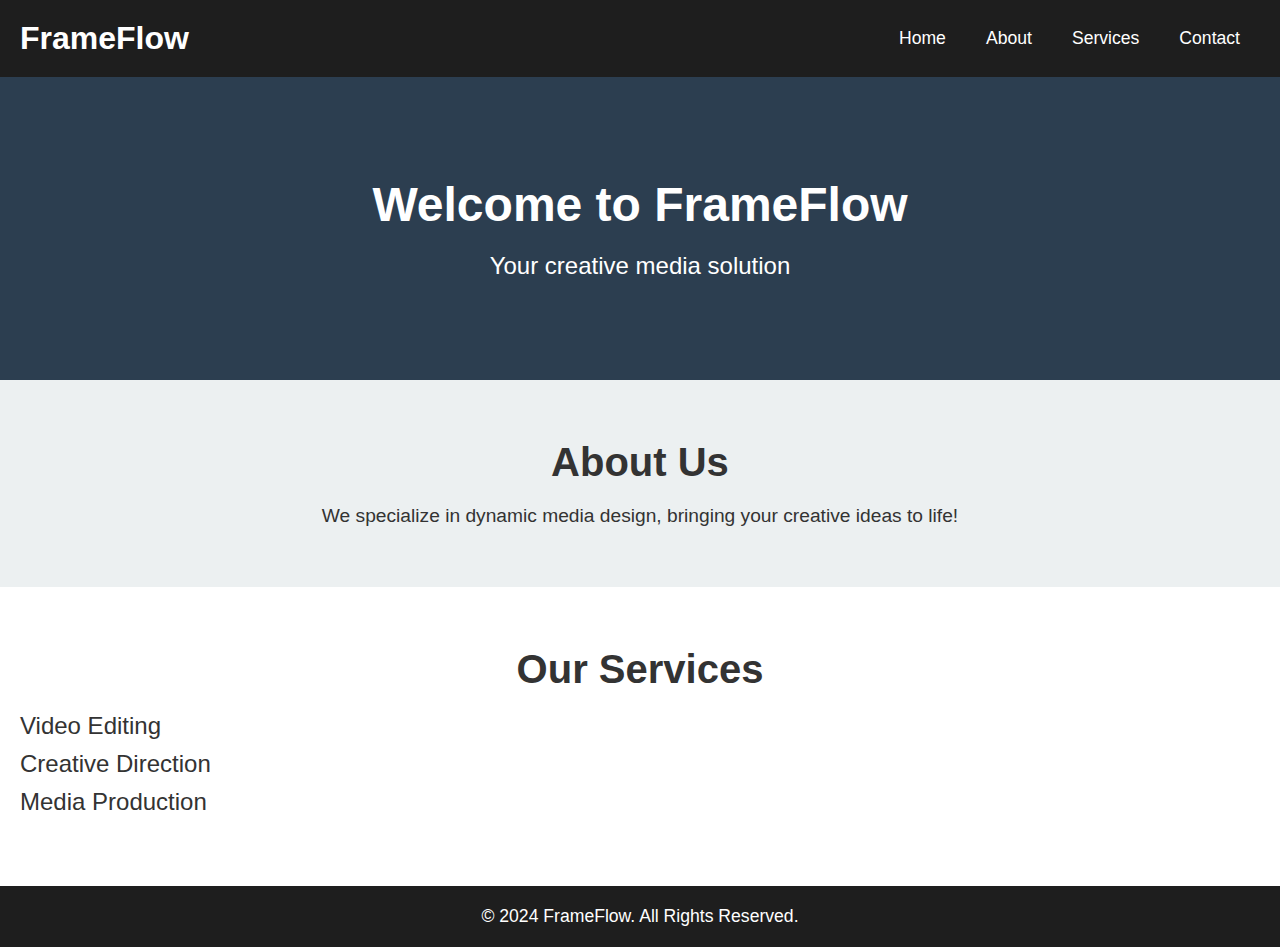
<file: index.html>
<!DOCTYPE html>
<html lang="en">
<head>
    <meta charset="UTF-8">
    <meta name="viewport" content="width=device-width, initial-scale=1.0">
    <title>FrameFlow</title>
    <link rel="stylesheet" href="./style.css">
</head>
<body>

  
    <header class="header">
        <div class="logo">
            <h1>FrameFlow</h1>
        </div>
        <nav class="navbar">
            <ul>
                <li><a href="home.html">Home</a></li>
                <li><a href="about.html">About</a></li>
                <li><a href="services.html">Services</a></li>
                <li><a href="contact.html">Contact</a></li>
            </ul>
        </nav>
    </header>

    <section id="home" class="hero">
        <h2>Welcome to FrameFlow</h2>
        <p>Your creative media solution</p>
    </section>

    <section id="about" class="about">
        <h2>About Us</h2>
        <p>We specialize in dynamic media design, bringing your creative ideas to life!</p>
    </section>

    <section id="services" class="services">
        <h2>Our Services</h2>
        <ul>
            <li>Video Editing</li>
            <li>Creative Direction</li>
            <li>Media Production</li>
        </ul>
    </section>

    <footer class="footer">
        <p>&copy; 2024 FrameFlow. All Rights Reserved.</p>
    </footer>



    <!-- <section id="contact" class="contact">
        <h2>Contact Us</h2>
        <p>We would love to hear from you! Please fill out the form below to get in touch with us.</p>
    
        <form action="#" method="POST">
            <div class="form-group">
                <label for="name">Full Name</label>
                <input type="text" id="name" name="name" placeholder="Your Name" required>
            </div>
    
            <div class="form-group">
                <label for="email">Email Address</label>
                <input type="email" id="email" name="email" placeholder="Your Email" required>
            </div>
    
            <div class="form-group">
                <label for="message">Your Message</label>
                <textarea id="message" name="message" placeholder="Write your message here..." rows="5" required></textarea>
            </div>
    
            <button type="submit">Submit</button>
        </form>
    </section>
     -->


    
</body>
</html>
</file>
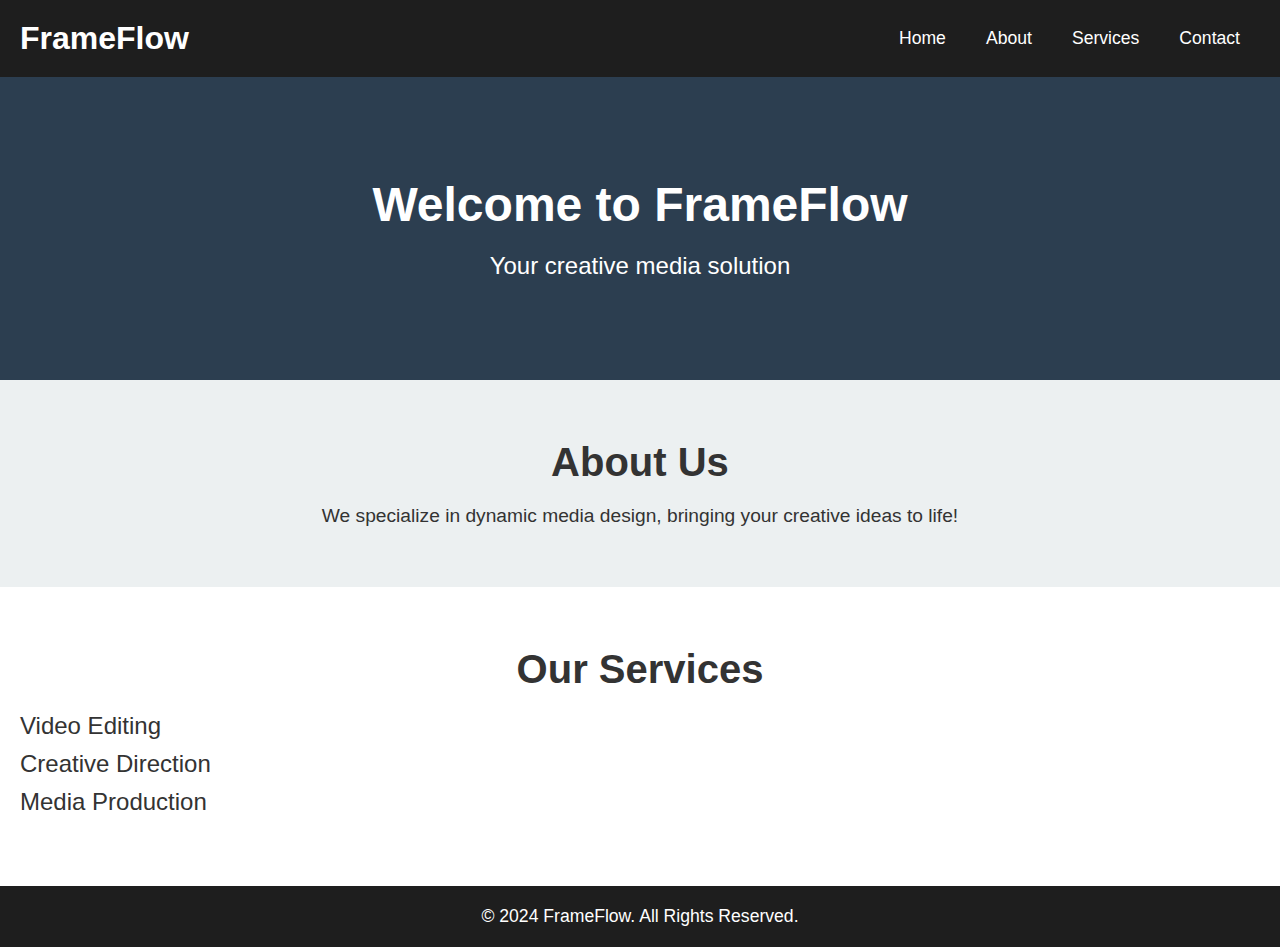
<file: home.html>
<!DOCTYPE html>
<html lang="en">
<head>
    <meta charset="UTF-8">
    <meta name="viewport" content="width=device-width, initial-scale=1.0">
    <title>Document</title>
    <link rel="stylesheet" href="./style.css">
</head>
<body>


    
    <header class="header">
        <div class="logo">
            <h1>FrameFlow</h1>
        </div>
        <nav class="navbar">
            <ul>
                <li><a href="home.html">Home</a></li>
                <li><a href="about.html">About</a></li>
                <li><a href="services.html">Services</a></li>
                <li><a href="contact.html">Contact</a></li>
            </ul>
        </nav>
    </header>

    <section id="home" class="hero">
        <h2>Welcome to FrameFlow</h2>
        <p>Your creative media solution</p>
    </section>

    <section id="about" class="about">
        <h2>About Us</h2>
        <p>We specialize in dynamic media design, bringing your creative ideas to life!</p>
    </section>

    <section id="services" class="services">
        <h2>Our Services</h2>
        <ul>
            <li>Video Editing</li>
            <li>Creative Direction</li>
            <li>Media Production</li>
        </ul>
    </section>

    <footer class="footer">
        <p>&copy; 2024 FrameFlow. All Rights Reserved.</p>
    </footer>
    
</body>
</html>
</file>
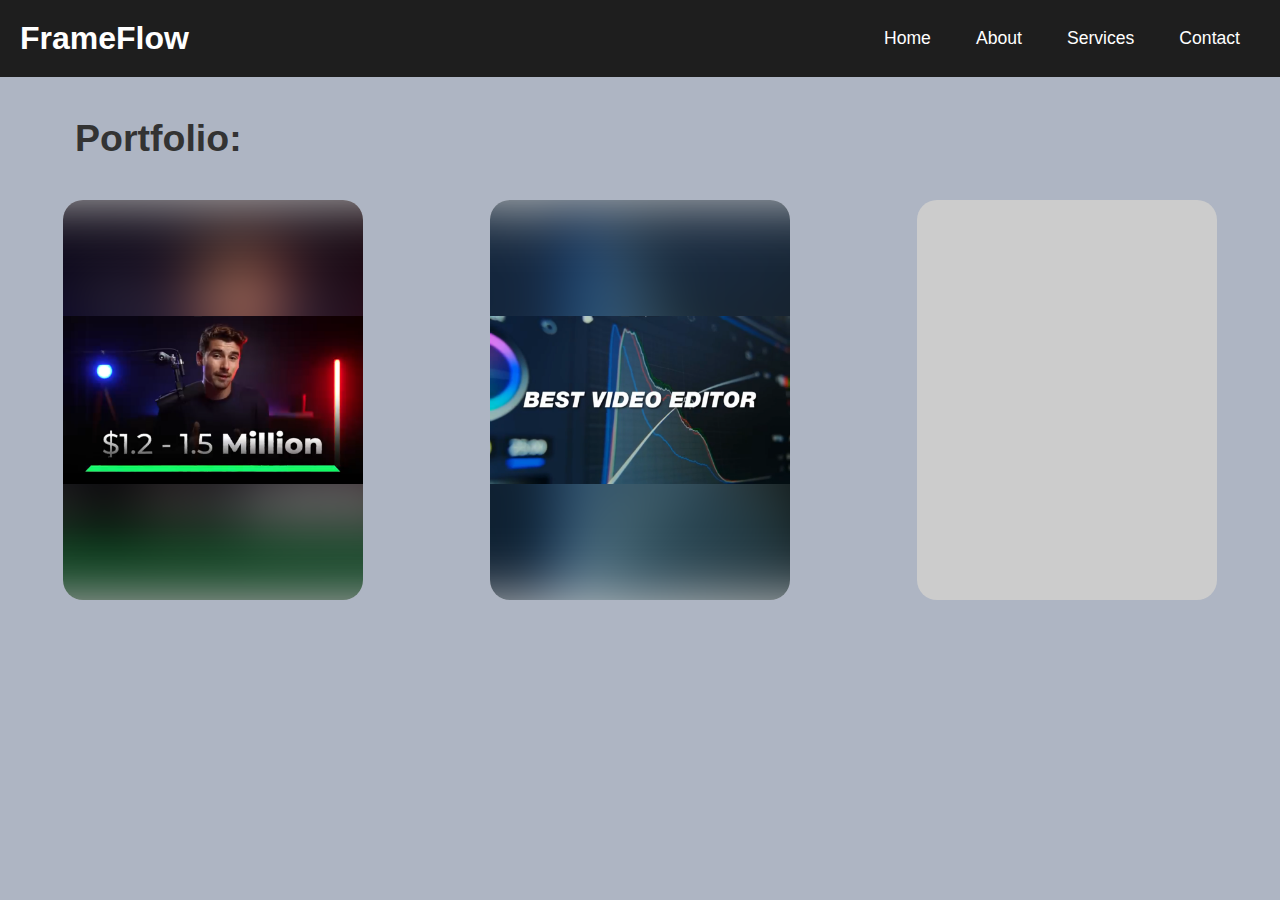
<file: services.html>
<!DOCTYPE html>
<html lang="en">
<head>
    <meta charset="UTF-8">
    <meta name="viewport" content="width=device-width, initial-scale=1.0">
    <title>Document</title>
    <link rel="stylesheet" href="./style.css">
</head>
<body>


    
    <header class="header">
        <div class="logo">
            <h1>FrameFlow</h1>
        </div>
        <nav class="navbar">
            <ul>
                <li>
                <a href="home.html">Home</a>
                <a href="about.html">About</a>
                <a href="services.html">Services</a>
                <a href="contact.html">Contact</a>
                </li>
           
            </ul>
        </nav>
    </header>

    <div class="ten">
        <h2>Portfolio:</h2>
    </div>
    <div class="card-cont">
        <a href="https://drive.google.com/file/d/1cOqkWXwxUV4n4IQc0FtuuF2OxdQ8D5c1/view?usp=drive_link" target="_blank">
            <div class="card">
                <img src="image.png" class="img1" alt="">
                <img class="img2" src="image.png" width="300px" alt="">
            </div>
        </a>
        <a href="https://drive.google.com/file/d/1MxaMPEJrjvE_lD5vVXDKbuYpYCYvWHir/view?usp=drive_link" target="_blank">
            <div class="card1">
                <img class="img1" src="image (1).png" alt="">
                <img class="img2" src="image (1).png" alt="">
            </div>
        </a>
        <div class="card2"></div>
    </div>
    
   

</body>
</html>
</file>
<file: style.css>
/* Global Styles */
*{
    margin: 0;
    padding: 0;
    box-sizing: border-box;
}

body {
    font-family: 'Arial', sans-serif;
    background-color: #f4f4f4;
    color: #333;
    overflow-x: hidden;
}

/* Header Styles */
header {
    background-color: #1e1e1e;
    color: white;
    padding: 20px;
    display: flex;
    justify-content: space-between;
    align-items: center;
}

header .logo h1 {
    margin: 0;
    font-size: 2em;
}

.navbar ul {
    list-style: none;
    margin: 0;
    padding: 0;
    display: flex;
}

.navbar ul li {
    margin: 0 20px;
}

.navbar ul li a {
    color: white;
    text-decoration: none;
    font-size: 1.1em;
    transition: color 0.3s ease;
}

.navbar ul li a:hover {
    color: #f06a3a;
}

/* Hero Section */
.hero {
    background-color: #2c3e50;
    color: white;
    text-align: center;
    padding: 100px 20px;
}

.hero h2 {
    font-size: 3em;
    margin-bottom: 20px;
}

.hero p {
    font-size: 1.5em;
}

/* About Section */
.about {
    padding: 60px 20px;
    background-color: #ecf0f1;
    text-align: center;
}

.about h2 {
    font-size: 2.5em;
    margin-bottom: 20px;
}

.about p {
    font-size: 1.2em;
}

/* Services Section */
.services {
    padding: 60px 20px;
    text-align: center;
    background-color: #ffffff;
}

.services h2 {
    font-size: 2.5em;
    margin-bottom: 20px;
}

.services ul {
    list-style: none;
    margin: 0;
    padding: 0;
}

.services ul li {
    font-size: 1.5em;
    margin-bottom: 10px;
}

/* Footer Styles */
.footer {
    background-color: #1e1e1e;
    color: white;
    text-align: center;
    padding: 20px 0;
}

.footer p {
    margin: 0;
    font-size: 1.1em;
}

/* Responsive Design */
@media (max-width: 768px) {
    header {
        flex-direction: column;
        text-align: center;
    }

    .navbar ul {
        flex-direction: column;
        margin-top: 10px;
    }

    .navbar ul li {
        margin: 10px 0;
    }
}


/* Contact Section */
.contact {
    padding: 60px 20px;
    background-color: #ecf0f1;
    text-align: center;
}

.contact h2 {
    font-size: 2.5em;
    margin-bottom: 20px;
}

.contact p {
    font-size: 1.2em;
    margin-bottom: 30px;
}

.form-group {
    margin-bottom: 20px;
    text-align: left;
}

.form-group label {
    font-size: 1.2em;
    display: block;
    margin-bottom: 5px;
}

.form-group input, 
.form-group textarea {
    width: 100%;
    padding: 10px;
    font-size: 1.1em;
    border: 1px solid #ccc;
    border-radius: 5px;
}

.form-group textarea {
    resize: vertical;
}

button {
    background-color: #f06a3a; /* Retro orange */
    color: white;
    padding: 10px 20px;
    font-size: 1.2em;
    border: none;
    border-radius: 5px;
    cursor: pointer;
    transition: background-color 0.3s;
}

button:hover {
    background-color: #e05a2f; /* Slightly darker orange on hover */
}


.erti{
   position: relative;
   top: 220px;
   left: 20px;
   font-size: 26px;

  font-family: "Exo 2", sans-serif;
  font-optical-sizing: auto;
  font-style: normal;

}

.ori{
    position: relative;
    left: 160px;
    top: 195px;
    font-size: 18px;

  font-family: "Exo 2", sans-serif;
  font-optical-sizing: auto;
  font-style: normal;

}

.sami{
    position: relative;
    left: 20px;
    top: 200px;
    font-size: 26px;

  font-family: "Exo 2", sans-serif;
  font-optical-sizing: auto;
  font-style: normal;

}


.otxi{
    position: relative;
    left: 152px;
    top: 178px;
    font-size: 18px;
}

.xuti{
    position: relative;
    left: 20px;
    top: 180px;
    font-size: 26px;

    font-family: "Exo 2", sans-serif;
    font-optical-sizing: auto;
    font-style: normal;
  
}

.eqvsi{
    position: relative;
    top: 158px;
    left: 105px;
    font-size: 18px;

    font-family: "Exo 2", sans-serif;
    font-optical-sizing: auto;
    font-style: normal;
}

.shvidi{
    position: relative;
    left: 1400px;
    bottom: 50px;
    width: 0px;
    height: 0px;
    
}

.rva{
    margin-left: 15px;
    font-size: 20px;

    font-family: "Exo 2", sans-serif;
    font-optical-sizing: auto;

}




li{
    display: flex;
    gap: 45px;
}

 body{
    background-color: #aeb5c3;
}

.one{
    text-align: center;
    color: rgb(34, 34, 87);
    margin-top: 70px;
    
}

hr{
   margin-top: 20px;
}

.two{
    text-align: center;
    font-size: 18px;
    font-family: "Exo 2", sans-serif;
    font-optical-sizing: auto;

}

.three{
   position: relative;
   left: 700px;
   top: 80px;

  
}

.ten{
    width: 100%;
    margin: 40px 0px ;
    margin-left: 75px;
    font-size: 25px;
    font-family: "Exo 2", sans-serif;
    font-optical-sizing: auto;
}

.card-cont {
    width: 100%;
    position: relative;
    display: flex;
    align-items: center;
    justify-content: space-around;
    cursor: pointer;
}

.card , .card1, .card2{
    position: relative;
    width: 300px;
    height: 400px;
    background-color: #ccc;
    border-radius: 20px;
    display: flex;
    align-items: center;
    justify-content: center;
    overflow: hidden;
}

.img1 {
    width: 300px;
    position: relative;
    z-index: 4;
}

.img2 {
    position: absolute;
    width: auto;
    height: 100%;
    filter: blur(30px);
}

.six{
    position: relative;
    bottom: 930px;
    left: 100px;
   z-index: 999;
}

.seven{
    position: relative;
    left: 20px;
    top: 115px;
    font-size: 25px;
}

.eight{
    position: relative;
    left: 125px;
    top: 89px;
    font-size: 18px;

    font-family: "Exo 2", sans-serif;
    font-optical-sizing: auto;
    

}


.tertmeti{
    position: relative;
    bottom: 1100px;
    left: 450px;
   z-index: 999;
   
}
</file>
